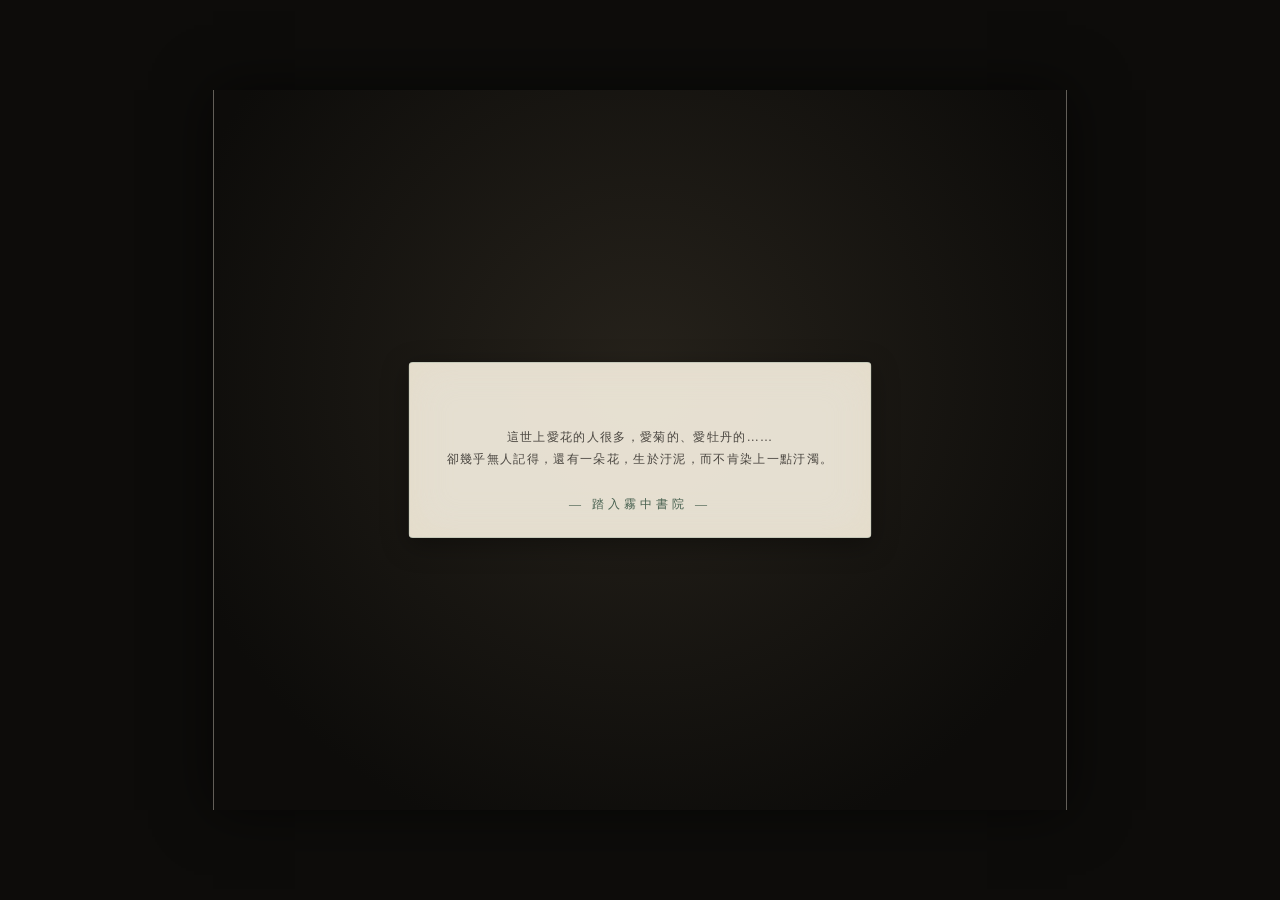
<file: index.html>
<!DOCTYPE html>
<html lang="zh-Hant">
<head>
  <meta charset="UTF-8" />
  <meta name="viewport" content="width=device-width, initial-scale=1, maximum-scale=1" />
  <title>蓮境：周敦頤的最後考驗</title>
  <meta name="description" content="一款以〈愛蓮說〉為核心的沉浸式古風密室逃脫閱讀素養遊戲。" />
  <link rel="stylesheet" href="css/reset.css" />
  <link rel="stylesheet" href="css/tokens.css" />
  <link rel="stylesheet" href="css/layout.css" />
  <link rel="stylesheet" href="css/ui.css" />
  <link rel="stylesheet" href="css/animations.css" />
  <link rel="stylesheet" href="css/screens.css" />
  <link rel="stylesheet" href="css/level.css" />
  <link rel="stylesheet" href="css/result.css" />
</head>
<body>
  <!-- 遊戲以固定 16:9 舞台等比縮放置中 -->
  <div id="viewport">
    <div id="game-root">
      <div id="scene-layer" class="layer"></div>     <!-- 場景 -->
      <div id="hud-layer" class="layer"></div>       <!-- 四角 HUD -->
      <div id="dialogue-layer" class="layer"></div>  <!-- 對話 -->
      <div id="panel-layer" class="layer"></div>     <!-- 背包/謎題/卷軸 -->
      <div id="overlay-layer" class="layer"></div>   <!-- 過場動畫 -->
      <div id="toast-layer" class="layer"></div>     <!-- 成就通知 -->
    </div>
  </div>

  <!-- 載入畫面 -->
  <div id="boot-screen">
    <div class="boot-inner">
      <div class="boot-ink">蓮</div>
      <p class="boot-title">蓮境</p>
      <p class="boot-sub">周敦頤的最後考驗</p>
      <p class="boot-loading">霧起蓮開，正在入境…</p>
    </div>
  </div>

  <script type="module" src="js/main.js"></script>
</body>
</html>
</file>
<file: css/tokens.css>
/* ===== tokens.css — Design Tokens（對應 Phase 4 色彩/字體規範） ===== */
:root {
  /* 色彩 */
  --ink-black:   #1C1B18;   /* 墨黑：主文字、描邊 */
  --ink-soft:    #4A4640;   /* 淡墨：次要文字、陰影 */
  --rice-white:  #F3ECDD;   /* 米白：背景底、宣紙 */
  --rice-deep:   #E4D8C0;   /* 舊宣：面板次層 */
  --celadon:     #6E8B7A;   /* 青綠：主強調、可互動描邊 */
  --celadon-deep:#47604F;   /* 深青：hover/選中 */
  --gold-light:  #C9A96A;   /* 淺金：點綴、成就、高亮 */
  --seal-red:    #9E4B3B;   /* 印泥朱：僅蓋章瞬間，面積 <3% */

  /* 半透明宣紙面板 */
  --paper-panel: rgba(243, 236, 221, 0.94);
  --paper-veil:  rgba(28, 27, 24, 0.55);

  /* 字體 */
  --font-title: "Noto Serif TC", "Source Han Serif TC", "楷體", "KaiTi", serif;
  --font-body:  "Noto Serif TC", "Source Han Serif TC", "宋體", "SimSun", serif;

  /* 字級 */
  --fs-title: 40px;
  --fs-h2:    28px;
  --fs-dialogue: 22px;
  --fs-body:  18px;
  --fs-note:  15px;

  /* 間距與圓角 */
  --gap-s: 8px;  --gap-m: 16px;  --gap-l: 28px;
  --radius: 6px;

  /* 動畫緩動（統一柔和曲線） */
  --ease-soft: cubic-bezier(0.4, 0.0, 0.2, 1);
  --dur-fast: 0.2s;  --dur-mid: 0.6s;  --dur-slow: 1.2s;

  /* 舞台基準 */
  --stage-w: 1920px;
  --stage-h: 1080px;

  /* z-index 層級（對應 Phase 4） */
  --z-scene: 10; --z-hud: 20; --z-dialogue: 30;
  --z-panel: 40; --z-overlay: 50; --z-toast: 60; --z-boot: 100;
}
</file>
<file: css/layout.css>
/* ===== layout.css — 舞台與 HUD 網格 ===== */

/* 16:9 舞台等比縮放置中 */
#viewport {
  position: fixed; inset: 0;
  display: flex; align-items: center; justify-content: center;
  background: #0d0c0a;
}
#game-root {
  position: relative;
  width: var(--stage-w);
  height: var(--stage-h);
  transform-origin: center center;
  background: var(--rice-white);
  overflow: hidden;
  box-shadow: 0 0 80px rgba(0,0,0,0.6);
}
.layer { position: absolute; inset: 0; }
#scene-layer    { z-index: var(--z-scene); }
/* 覆蓋層容器一律不攔截事件，只有其子元素（實際 UI）才接收點擊，
   避免空的上層 layer 蓋住下層可互動內容 */
#hud-layer, #dialogue-layer, #panel-layer, #overlay-layer, #toast-layer {
  pointer-events: none;
}
#hud-layer > *, #dialogue-layer > *, #panel-layer > *,
#overlay-layer > *, #toast-layer > * { pointer-events: auto; }
#hud-layer      { z-index: var(--z-hud); }
#dialogue-layer { z-index: var(--z-dialogue); }
#panel-layer    { z-index: var(--z-panel); }
#overlay-layer  { z-index: var(--z-overlay); }
#toast-layer    { z-index: var(--z-toast); }

/* HUD 四角定位 */
.hud-topleft     { position:absolute; top: 24px; left: 24px; }
.hud-topright    { position:absolute; top: 24px; right: 24px; }
.hud-bottomleft  { position:absolute; bottom: 24px; left: 24px; }
.hud-bottomright { position:absolute; bottom: 24px; right: 24px; }

/* 載入畫面 */
#boot-screen {
  position: fixed; inset: 0; z-index: var(--z-boot);
  display: flex; align-items: center; justify-content: center;
  background: radial-gradient(circle at 50% 45%, #201d18, #0d0c0a 75%);
  transition: opacity 0.8s var(--ease-soft);
}
#boot-screen.hide { opacity: 0; pointer-events: none; }
.boot-inner { text-align: center; color: var(--rice-white); }
.boot-ink {
  font-family: var(--font-title); font-size: 120px; color: var(--celadon);
  text-shadow: 0 0 30px rgba(110,139,122,0.5);
}
.boot-title { font-family: var(--font-title); font-size: 44px; letter-spacing: 12px; margin-top: 8px; }
.boot-sub   { font-family: var(--font-body); font-size: 20px; color: var(--gold-light); letter-spacing: 6px; margin-top: 6px; }
.boot-loading { font-size: 15px; color: var(--ink-soft); margin-top: 40px; letter-spacing: 3px; }
</file>
<file: css/ui.css>
/* ===== ui.css — 古風 UI 元件 ===== */

/* 共用 HUD 元件 */
.hud-item { display: flex; flex-direction: column; align-items: center; gap: 4px; transition: opacity var(--dur-mid) var(--ease-soft); }
.hud-cap, .seal-cap, .jade-seal-cap {
  font-family: var(--font-title); font-size: 14px; letter-spacing: 3px; color: var(--rice-white);
  text-shadow: 0 1px 4px rgba(0,0,0,0.6);
}
.hud-topleft, .hud-topright, .hud-bottomleft, .hud-bottomright { transition: opacity var(--dur-mid) var(--ease-soft); }

/* 章節牌（左上） */
.chapter-tag {
  padding: 10px 18px; background: var(--paper-panel);
  border: 1px solid rgba(110,139,122,0.5); border-radius: var(--radius);
  box-shadow: 0 4px 14px rgba(0,0,0,0.35);
}
.chapter-text { font-family: var(--font-title); font-size: var(--fs-body); color: var(--ink-black); letter-spacing: 3px; }

/* 香炷計時（右上） */
.incense-timer { display: flex; flex-direction: column; align-items: center; gap: 2px; }
.incense-svg { width: 26px; height: 78px; }
.timer-text { font-family: var(--font-title); font-size: var(--fs-body); color: var(--rice-white); text-shadow: 0 1px 4px rgba(0,0,0,0.6); }
.timer-total { font-size: 12px; color: var(--gold-light); letter-spacing: 1px; }

/* 燈籠（右下） */
.lantern { cursor: pointer; }
.lantern-svg { width: 56px; height: 84px; }
.lantern .lantern-body { transition: filter var(--dur-mid) var(--ease-soft); }
.lantern.lit .lantern-body { filter: drop-shadow(0 0 10px var(--gold-light)); }

/* 竹編背包（左下）；不設 position 以免覆蓋 .hud-bottomleft 的絕對定位 */
.bamboo-bag { cursor: pointer; }
.bag-svg { width: 64px; height: 58px; transition: transform var(--dur-fast) var(--ease-soft); }
.bamboo-bag:hover .bag-svg, .bamboo-bag:focus .bag-svg { transform: translateY(-3px); }
.bamboo-bag.flash .bag-svg { filter: drop-shadow(0 0 12px var(--gold-light)); }
.bag-panel {
  position: absolute; bottom: 84px; left: 0; width: 340px;
  background: var(--paper-panel); border: 1px solid rgba(110,139,122,0.5);
  border-radius: var(--radius); padding: var(--gap-m); box-shadow: 0 8px 24px rgba(0,0,0,0.4);
  opacity: 0; transform: translateY(8px); transition: opacity .25s var(--ease-soft), transform .25s var(--ease-soft);
}
.bag-panel.show { opacity: 1; transform: translateY(0); }
.bag-grid { display: grid; grid-template-columns: repeat(4, 1fr); gap: var(--gap-s); }
.bag-cell { display: flex; flex-direction: column; align-items: center; font-size: 24px; color: var(--ink-black); }
.bag-cell span { font-size: 11px; margin-top: 2px; color: var(--ink-soft); }
.bag-empty { text-align: center; color: var(--ink-soft); font-size: var(--fs-note); }

/* 印章（開始/主要動作） */
.seal-button { display: inline-flex; flex-direction: column; align-items: center; gap: 6px; cursor: pointer; }
.seal-svg { width: 108px; height: 108px; transition: transform var(--dur-fast) var(--ease-soft), filter var(--dur-fast) var(--ease-soft); }
.seal-button:hover .seal-svg, .seal-button:focus .seal-svg { transform: translateY(-2px); filter: drop-shadow(0 0 10px rgba(158,75,59,0.5)); }

/* 玉璽（確認） */
.jade-seal { display: inline-flex; flex-direction: column; align-items: center; gap: 4px; cursor: pointer; }
.jade-seal-svg { width: 76px; height: 76px; transition: transform var(--dur-fast) var(--ease-soft); }
.jade-seal:hover .jade-seal-svg, .jade-seal:focus .jade-seal-svg { transform: translateY(-2px); }
.jade-seal.disabled { opacity: .4; pointer-events: none; }

/* 卷軸面板 */
.scroll-panel { position: absolute; top: 50%; left: 50%; transform: translate(-50%,-50%); width: 60%; max-width: 760px; }
.scroll-roller { height: 16px; background: linear-gradient(#8a6b3f, #6b5230); border-radius: 8px; box-shadow: 0 3px 8px rgba(0,0,0,0.4); }
.scroll-paper {
  background: var(--paper-panel); border-left: 1px solid rgba(110,139,122,0.4); border-right: 1px solid rgba(110,139,122,0.4);
  padding: var(--gap-l) 48px; max-height: 0; overflow: hidden; transition: max-height .5s var(--ease-soft), padding .5s var(--ease-soft);
}
.scroll-panel.unroll .scroll-paper { max-height: 70vh; overflow: auto; }
.scroll-panel.rolling .scroll-paper { max-height: 0; padding-top: 0; padding-bottom: 0; }
.scroll-title { font-family: var(--font-title); font-size: var(--fs-h2); color: var(--ink-black); text-align: center; margin-bottom: var(--gap-m); letter-spacing: 3px; }
.scroll-content { font-size: var(--fs-body); line-height: 2; color: var(--ink-black); letter-spacing: 1px; }
.scroll-back { text-align: center; margin-top: var(--gap-l); font-family: var(--font-title); color: var(--celadon-deep); letter-spacing: 4px; cursor: pointer; padding: 8px; border-radius: var(--radius); }
.scroll-back:hover, .scroll-back:focus { color: var(--gold-light); background: rgba(110,139,122,0.12); outline: none; }
</file>
<file: css/animations.css>
/* ===== animations.css — 環境與互動動畫 ===== */

/* ---- 印章蓋章 ---- */
@keyframes seal-stamp {
  0% { transform: translateY(-14px) scale(1.04); }
  45% { transform: translateY(2px) scale(0.97); }
  100% { transform: translateY(0) scale(1); }
}
.seal-button.stamp .seal-svg { animation: seal-stamp .26s var(--ease-soft); }

/* ---- 玉璽下沉 + 印泥暈染 ---- */
@keyframes jade-press { 0%{transform:translateY(0);} 40%{transform:translateY(4px) scale(.96);} 100%{transform:translateY(0);} }
@keyframes ink-bloom { 0%{opacity:.6; transform:scale(.4);} 100%{opacity:0; transform:scale(1.6);} }
.jade-seal.stamping .jade-seal-svg { animation: jade-press .3s var(--ease-soft); }
.jade-seal.stamping::after {
  content:""; position:absolute; inset:0; margin:auto; width:60px; height:60px; border-radius:8px;
  background: radial-gradient(circle, rgba(158,75,59,.5), transparent 70%);
  animation: ink-bloom .5s var(--ease-soft) forwards;
}
.jade-seal { position: relative; }

/* ---- 荷葉飄動 ---- */
@keyframes lotus-sway { 0%,100%{transform:rotate(-3deg);} 50%{transform:rotate(3deg);} }
.anim-lotus-sway { animation: lotus-sway 5s var(--ease-soft) infinite; transform-origin: bottom center; }

/* ---- 水波擴散 ---- */
@keyframes ripple { 0%{opacity:.5; transform:scale(.2);} 100%{opacity:0; transform:scale(2.4);} }
.fx-ripple { position:absolute; border:2px solid var(--celadon); border-radius:50%; width:80px; height:80px; pointer-events:none; animation: ripple .8s var(--ease-soft) forwards; }

/* ---- 花瓣飄落 ---- */
@keyframes petal-fall { 0%{opacity:0; transform:translateY(-20px) rotate(0);} 15%{opacity:.9;} 100%{opacity:0; transform:translateY(420px) rotate(220deg);} }
.fx-petal { position:absolute; width:14px; height:14px; background:radial-gradient(circle at 30% 30%, #f5e6d0, #d8b98a); border-radius:0 60% 0 60%; pointer-events:none; animation: petal-fall 9s linear infinite; }

/* ---- 風吹竹林 ---- */
@keyframes bamboo-bend { 0%,100%{transform:skewX(0);} 50%{transform:skewX(-3deg);} }
.anim-bamboo { animation: bamboo-bend 5s var(--ease-soft) infinite; transform-origin: bottom; }

/* ---- 燈籠晃動 ---- */
@keyframes lantern-swing { 0%,100%{transform:rotate(-4deg);} 50%{transform:rotate(4deg);} }
.lantern .lantern-svg { animation: lantern-swing 3.4s var(--ease-soft) infinite; transform-origin: top center; }

/* ---- 石門開啟（位移） ---- */
@keyframes door-open-l { to { transform: translateX(-100%);} }
@keyframes door-open-r { to { transform: translateX(100%);} }
.fx-door-l { animation: door-open-l 1.2s var(--ease-soft) forwards; }
.fx-door-r { animation: door-open-r 1.2s var(--ease-soft) forwards; }

/* ---- 書頁翻動 ---- */
@keyframes page-turn { 0%{transform:rotateY(0);} 100%{transform:rotateY(-160deg);} }
.fx-page-turn { transform-origin: left center; animation: page-turn .6s var(--ease-soft) forwards; backface-visibility:hidden; }

/* ---- 墨跡暈開（顯字/過場輔助） ---- */
@keyframes ink-reveal { 0%{opacity:0; filter:blur(8px);} 100%{opacity:1; filter:blur(0);} }
.fx-ink-reveal { animation: ink-reveal 1.2s var(--ease-soft) forwards; }

/* ---- 蓮花綻放（成就） ---- */
@keyframes lotus-bloom { 0%{opacity:0; transform:scale(.3) rotate(-20deg);} 60%{opacity:1;} 100%{opacity:1; transform:scale(1) rotate(0);} }
.fx-lotus-bloom { animation: lotus-bloom .8s var(--ease-soft) forwards; }

/* 尊重使用者減少動態偏好 */
@media (prefers-reduced-motion: reduce) {
  *, *::before, *::after { animation-duration: .001ms !important; animation-iteration-count: 1 !important; transition-duration: .001ms !important; }
}
</file>
<file: css/screens.css>
/* ===== screens.css — 各畫面樣式 ===== */

#scene-layer .scene,
#scene-layer .scene-wrap {
  position: absolute; inset: 0;
  display: flex; align-items: center; justify-content: center;
}
.scene { font-family: var(--font-title); color: var(--ink-soft); }
.scene-placeholder { font-size: 26px; letter-spacing: 6px; opacity: .7; }

/* ---- 墨跡過場遮罩 ---- */
.ink-transition {
  position: absolute; inset: 0; z-index: 1;
  background: radial-gradient(circle at 50% 50%, rgba(28,27,24,0.0), rgba(28,27,24,1) 70%);
  opacity: 0;
  transition: opacity 0.7s var(--ease-soft);
  pointer-events: none;
}
.ink-transition.active { opacity: 1; }
.ink-transition.leaving { opacity: 0; }

/* ---- 通用「宣紙面板」 ---- */
.op-paper, .tut-paper {
  max-width: 60%; padding: var(--gap-l) 56px;
  background: var(--paper-panel);
  border: 1px solid rgba(110,139,122,0.35);
  border-radius: var(--radius);
  box-shadow: 0 10px 40px rgba(0,0,0,0.35), inset 0 0 60px rgba(228,216,192,0.4);
  text-align: center;
}

/* ---- 開場 ---- */
.scene-opening { background: radial-gradient(circle at 50% 40%, #26221b, #0d0c0a 80%); }
.op-verse {
  font-family: var(--font-title); font-size: var(--fs-h2); color: var(--ink-black);
  letter-spacing: 4px; opacity: 0; filter: blur(6px);
  transition: opacity 1.2s var(--ease-soft), filter 1.2s var(--ease-soft);
}
.op-verse.ink-in { opacity: 1; filter: blur(0); }
.op-narr {
  margin-top: var(--gap-l); font-size: var(--fs-body); line-height: 1.9;
  color: var(--ink-soft); letter-spacing: 2px;
}
.op-enter {
  display: inline-block; margin-top: var(--gap-l);
  font-family: var(--font-title); font-size: var(--fs-body);
  color: var(--celadon-deep); letter-spacing: 6px; cursor: pointer;
  padding: 10px 24px; border-radius: var(--radius);
  transition: color var(--dur-fast) var(--ease-soft), background var(--dur-fast) var(--ease-soft);
}
.op-enter:hover, .op-enter:focus { color: var(--gold-light); background: rgba(110,139,122,0.12); outline: none; }

/* ---- 教學 ---- */
.scene-tutorial { background: radial-gradient(circle at 50% 45%, #2a2a22, #14130f 80%); }
.tut-name { font-family: var(--font-title); font-size: var(--fs-body); color: var(--celadon); letter-spacing: 4px; margin-bottom: var(--gap-m); }
.tut-line { font-size: var(--fs-dialogue); line-height: 2; color: var(--ink-black); letter-spacing: 2px; }

/* ===== 對話框 ===== */
.dialogue-box {
  position: absolute; left: 50%; bottom: 60px; transform: translateX(-50%);
  width: 70%; max-width: 900px; min-height: 120px;
  background: var(--paper-panel); border: 1px solid rgba(110,139,122,0.5);
  border-radius: var(--radius); padding: 22px 32px; cursor: pointer;
  box-shadow: 0 10px 34px rgba(0,0,0,0.4);
}
.dlg-npc { font-family: var(--font-title); font-size: var(--fs-body); color: var(--celadon-deep); letter-spacing: 3px; margin-bottom: 8px; }
.dlg-text { font-size: var(--fs-dialogue); line-height: 1.9; color: var(--ink-black); letter-spacing: 1px; min-height: 1.9em; }
.dlg-more { position: absolute; right: 20px; bottom: 12px; color: var(--celadon); animation: lantern-swing 1.2s infinite; }
.dlg-options { margin-top: var(--gap-m); display: flex; flex-direction: column; gap: 10px; }
.dlg-opt { padding: 12px 18px; background: var(--rice-deep); border: 1px solid rgba(110,139,122,0.4); border-radius: var(--radius); font-size: var(--fs-body); color: var(--ink-black); transition: background var(--dur-fast), color var(--dur-fast); }
.dlg-opt:hover, .dlg-opt:focus { background: var(--celadon); color: var(--rice-white); outline: none; }

/* ===== 謎題面板 ===== */
.puzzle-host {
  position: absolute; left: 50%; top: 50%; transform: translate(-50%,-50%);
  width: 72%; max-width: 900px; max-height: 80vh; overflow: auto;
  background: var(--paper-panel); border: 1px solid rgba(110,139,122,0.5);
  border-radius: var(--radius); padding: var(--gap-l) 40px; box-shadow: 0 12px 40px rgba(0,0,0,0.45);
}
.pz-prompt { font-family: var(--font-title); font-size: var(--fs-body); color: var(--ink-black); letter-spacing: 2px; margin-bottom: var(--gap-m); line-height: 1.8; }
.pz-tip { margin-top: var(--gap-m); font-size: var(--fs-note); color: var(--ink-soft); }
.pz-done { box-shadow: 0 0 0 2px var(--celadon), 0 12px 40px rgba(0,0,0,0.45); }

/* 語序 */
.pz-slots { min-height: 48px; display: flex; flex-wrap: wrap; gap: 8px; padding: 10px; border-bottom: 2px dashed rgba(110,139,122,0.4); margin-bottom: var(--gap-m); }
.pz-slot { padding: 8px 14px; background: var(--celadon); color: var(--rice-white); border-radius: var(--radius); font-size: var(--fs-body); cursor: pointer; }
.pz-pool { display: flex; flex-wrap: wrap; gap: 10px; }
.pz-chip { padding: 10px 16px; background: var(--rice-deep); border: 1px solid rgba(110,139,122,0.4); border-radius: var(--radius); font-size: var(--fs-body); color: var(--ink-black); cursor: pointer; transition: opacity var(--dur-fast); }
.pz-chip.seg { max-width: 100%; line-height: 1.6; }
.pz-chip.used { opacity: .25; pointer-events: none; }

/* 配對 */
.pz-match { display: flex; gap: 40px; justify-content: center; }
.pz-col { flex: 1; display: flex; flex-direction: column; gap: 10px; }
.pz-item { padding: 12px 16px; background: var(--rice-deep); border: 1px solid rgba(110,139,122,0.4); border-radius: var(--radius); font-size: var(--fs-body); color: var(--ink-black); cursor: pointer; text-align: center; transition: background var(--dur-fast); }
.pz-item.sel { background: var(--gold-light); color: var(--ink-black); }
.pz-item.matched { background: var(--celadon); color: var(--rice-white); pointer-events: none; }
.pz-item.wrong { background: var(--seal-red); color: var(--rice-white); }

/* 篩選 */
.pz-filter { display: flex; gap: 16px; justify-content: center; flex-wrap: wrap; }
.pz-flower { padding: 18px 24px; background: var(--rice-deep); border: 1px solid rgba(110,139,122,0.4); border-radius: var(--radius); font-size: var(--fs-body); color: var(--ink-black); cursor: pointer; transition: all var(--dur-fast); }
.pz-flower.removed { opacity: .28; text-decoration: line-through; }
.pz-flower.wrong { background: var(--seal-red); color: var(--rice-white); }

/* 顯影 */
.reveal-wall { position: relative; height: 120px; background: linear-gradient(#3a352b,#2a271f); border-radius: var(--radius); display: flex; align-items: center; justify-content: center; overflow: hidden; }
.reveal-target { font-family: var(--font-title); font-size: 30px; letter-spacing: 6px; color: var(--rice-white); opacity: 0; }
.reveal-target.shown { opacity: 1; }
.mud-spot { position: absolute; top: 20%; width: 56px; height: 70px; background: radial-gradient(circle,#4a3f2c,#2a2418); border-radius: 40%; cursor: pointer; transition: opacity .4s; }
.mud-spot.wiped { opacity: 0; pointer-events: none; }

/* 機關 */
.mech-stage { text-align: center; margin-bottom: var(--gap-m); }
.mech-target { display: block; font-family: var(--font-title); font-size: 26px; letter-spacing: 5px; color: var(--ink-black); opacity: .25; transition: opacity .6s; }
.mech-target.shown { opacity: 1; }
.mech-gauge { height: 12px; background: var(--rice-deep); border-radius: 6px; overflow: hidden; margin-top: 12px; }
.mech-fill { height: 100%; background: var(--celadon); transition: width .4s var(--ease-soft); }
.mech-knob { margin: 0 auto; margin-top: var(--gap-m); width: fit-content; padding: 12px 22px; background: var(--celadon-deep); color: var(--rice-white); border-radius: var(--radius); font-family: var(--font-title); letter-spacing: 2px; cursor: pointer; }
.mech-knob:hover, .mech-knob:focus { background: var(--celadon); outline: none; }

/* 佔位場景可互動熱區 */
.hotspot { position: absolute; cursor: pointer; border-radius: 8px; transition: box-shadow var(--dur-fast); }
.hotspot:hover, .hotspot:focus { box-shadow: 0 0 0 2px var(--gold-light); outline: none; }
</file>
<file: css/level.css>
/* ===== level.css — 關卡場景樣式 ===== */
.scene-level { flex-direction: column; }
.level-bg {
  position: absolute; inset: 0;
  display: flex; align-items: center; justify-content: center;
}
.level-bg-label { font-family: var(--font-title); font-size: 24px; letter-spacing: 6px; color: var(--ink-soft); opacity: .5; }

/* 各關背景色調（暫以漸層代真實背景圖，接美術後替換 background-image） */
.scene-level1 .level-bg { background: radial-gradient(circle at 50% 60%, #3a352b, #17150f); }
.scene-level2 .level-bg { background: radial-gradient(circle at 50% 50%, #2f3a2c, #14170f); }
.scene-level3 .level-bg { background: radial-gradient(circle at 50% 50%, #26332b, #101711); }
.scene-level4 .level-bg { background: radial-gradient(circle at 50% 45%, #33302a, #14120d); }
.scene-level5 .level-bg { background: radial-gradient(circle at 50% 40%, #2b3a38, #101615); }

/* 彩蛋熱區 */
.egg-spot {
  display: flex; align-items: center; justify-content: center;
  font-size: 22px; color: var(--gold-light); background: rgba(201,169,106,0.12);
  border: 1px solid rgba(201,169,106,0.4); z-index: 2;
  animation: lantern-swing 3s var(--ease-soft) infinite;
}
.egg-spot.found { color: var(--celadon); background: rgba(110,139,122,0.16); animation: none; }

/* 動作列 */
.level-actions {
  position: absolute; bottom: 90px; left: 50%; transform: translateX(-50%);
  display: flex; flex-direction: column; align-items: center; gap: 12px; z-index: 3; text-align: center;
}
.level-explore-tip { font-size: var(--fs-note); color: var(--gold-light); letter-spacing: 1px; opacity: .9; }
.level-begin { background: rgba(243,236,221,0.9); }

/* 殘句展示 */
.verse-line { font-family: var(--font-title); font-size: 26px; color: var(--celadon-deep); letter-spacing: 4px; text-align: center; margin-bottom: 12px; }
</file>
<file: css/result.css>
/* ===== result.css — 結局 + 結算 + 通知 ===== */

/* 結局 */
.scene-ending { background: radial-gradient(circle at 50% 40%, #2b3a38, #0d0c0a 82%); }
.ending-paper { max-width: 62%; text-align: center; padding: var(--gap-l) 56px;
  background: var(--paper-panel); border-radius: var(--radius); box-shadow: 0 12px 44px rgba(0,0,0,0.45); }
.ending-title { font-family: var(--font-title); font-size: var(--fs-title); color: var(--celadon-deep); letter-spacing: 6px; margin-bottom: var(--gap-l); }
.ending-text { font-size: var(--fs-dialogue); line-height: 2.1; color: var(--ink-black); letter-spacing: 1px; }
.ending-verse { margin-top: var(--gap-l); font-family: var(--font-title); font-size: 24px; color: var(--gold-light); letter-spacing: 4px; }

/* 結算 */
.scene-result { background: radial-gradient(circle at 50% 40%, #26221b, #0d0c0a 82%); overflow: auto; }
.result-scroll { width: 78%; max-width: 860px; max-height: 92vh; overflow: auto; text-align: center;
  background: var(--paper-panel); border-radius: var(--radius); padding: var(--gap-l) 48px; box-shadow: 0 12px 44px rgba(0,0,0,0.5); }
.result-head { font-family: var(--font-title); font-size: 34px; color: var(--ink-black); letter-spacing: 6px; }
.result-title { margin-top: 8px; font-size: var(--fs-body); color: var(--ink-soft); }
.result-title b { color: var(--seal-red); font-size: var(--fs-h2); letter-spacing: 3px; }
.result-grid { display: flex; justify-content: center; gap: var(--gap-l); flex-wrap: wrap; margin: var(--gap-l) 0; }
.result-metric { display: flex; flex-direction: column; gap: 6px; }
.result-metric span { font-size: var(--fs-note); color: var(--ink-soft); }
.result-metric b { font-family: var(--font-title); font-size: 26px; color: var(--celadon-deep); }
.result-radar { display: flex; justify-content: center; }
.result-radar-note { font-size: var(--fs-note); color: var(--ink-soft); margin-top: 4px; }
.result-ach { display: flex; flex-wrap: wrap; gap: 8px; justify-content: center; margin: var(--gap-l) 0; }
.ach-chip { padding: 6px 12px; background: var(--rice-deep); border: 1px solid rgba(201,169,106,0.5); border-radius: var(--radius); font-size: var(--fs-note); color: var(--ink-black); }
.result-actions { margin-top: var(--gap-m); }

/* 成就通知 */
.toast {
  position: absolute; top: 90px; right: 24px; width: 300px;
  display: flex; gap: 12px; align-items: center;
  background: var(--paper-panel); border: 1px solid rgba(201,169,106,0.6);
  border-radius: var(--radius); padding: 14px 16px; box-shadow: 0 8px 24px rgba(0,0,0,0.4);
}
.toast.leaving { opacity: 0; transform: translateX(20px); transition: all .6s var(--ease-soft); }
.toast-lotus { font-size: 28px; color: var(--gold-light); }
.toast-kind { font-size: 12px; color: var(--celadon-deep); letter-spacing: 2px; }
.toast-title { font-family: var(--font-title); font-size: var(--fs-body); color: var(--ink-black); }
.toast-desc { font-size: 12px; color: var(--ink-soft); }
.toast + .toast { top: 190px; }
</file>
